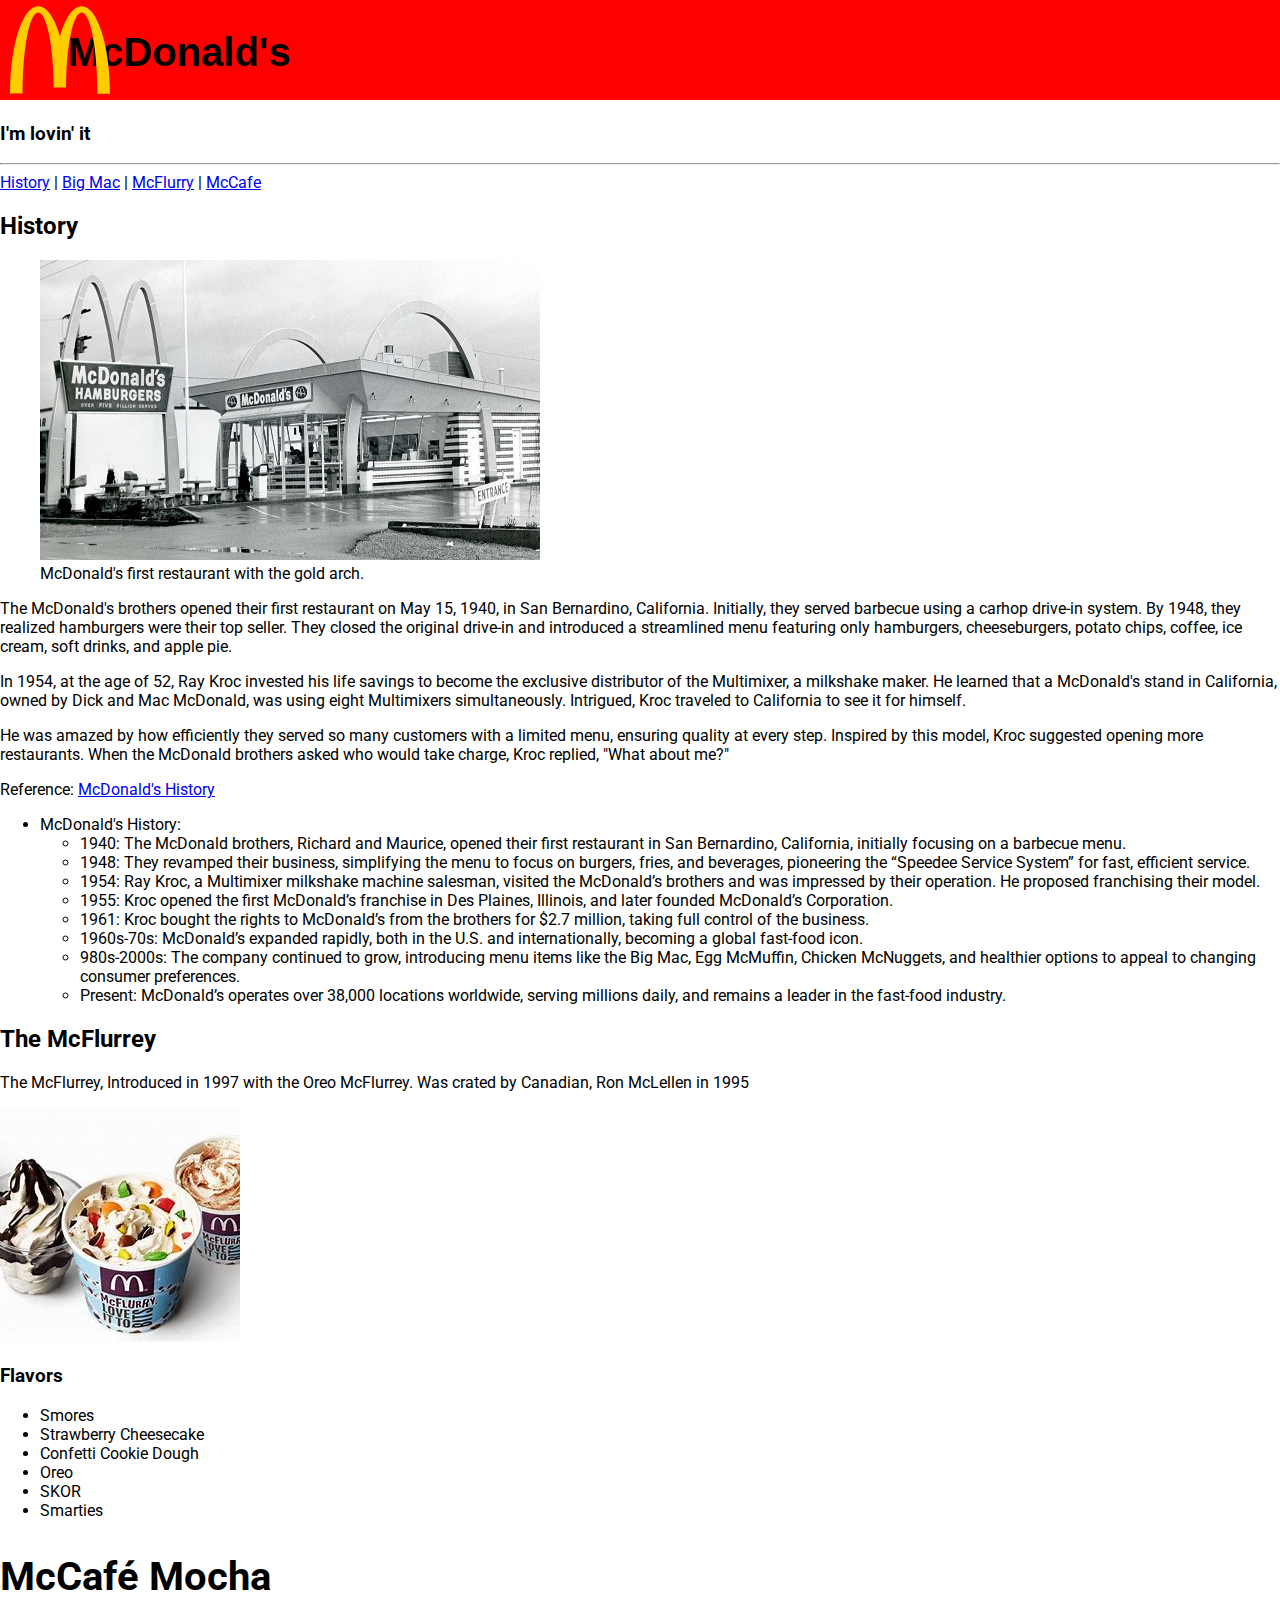
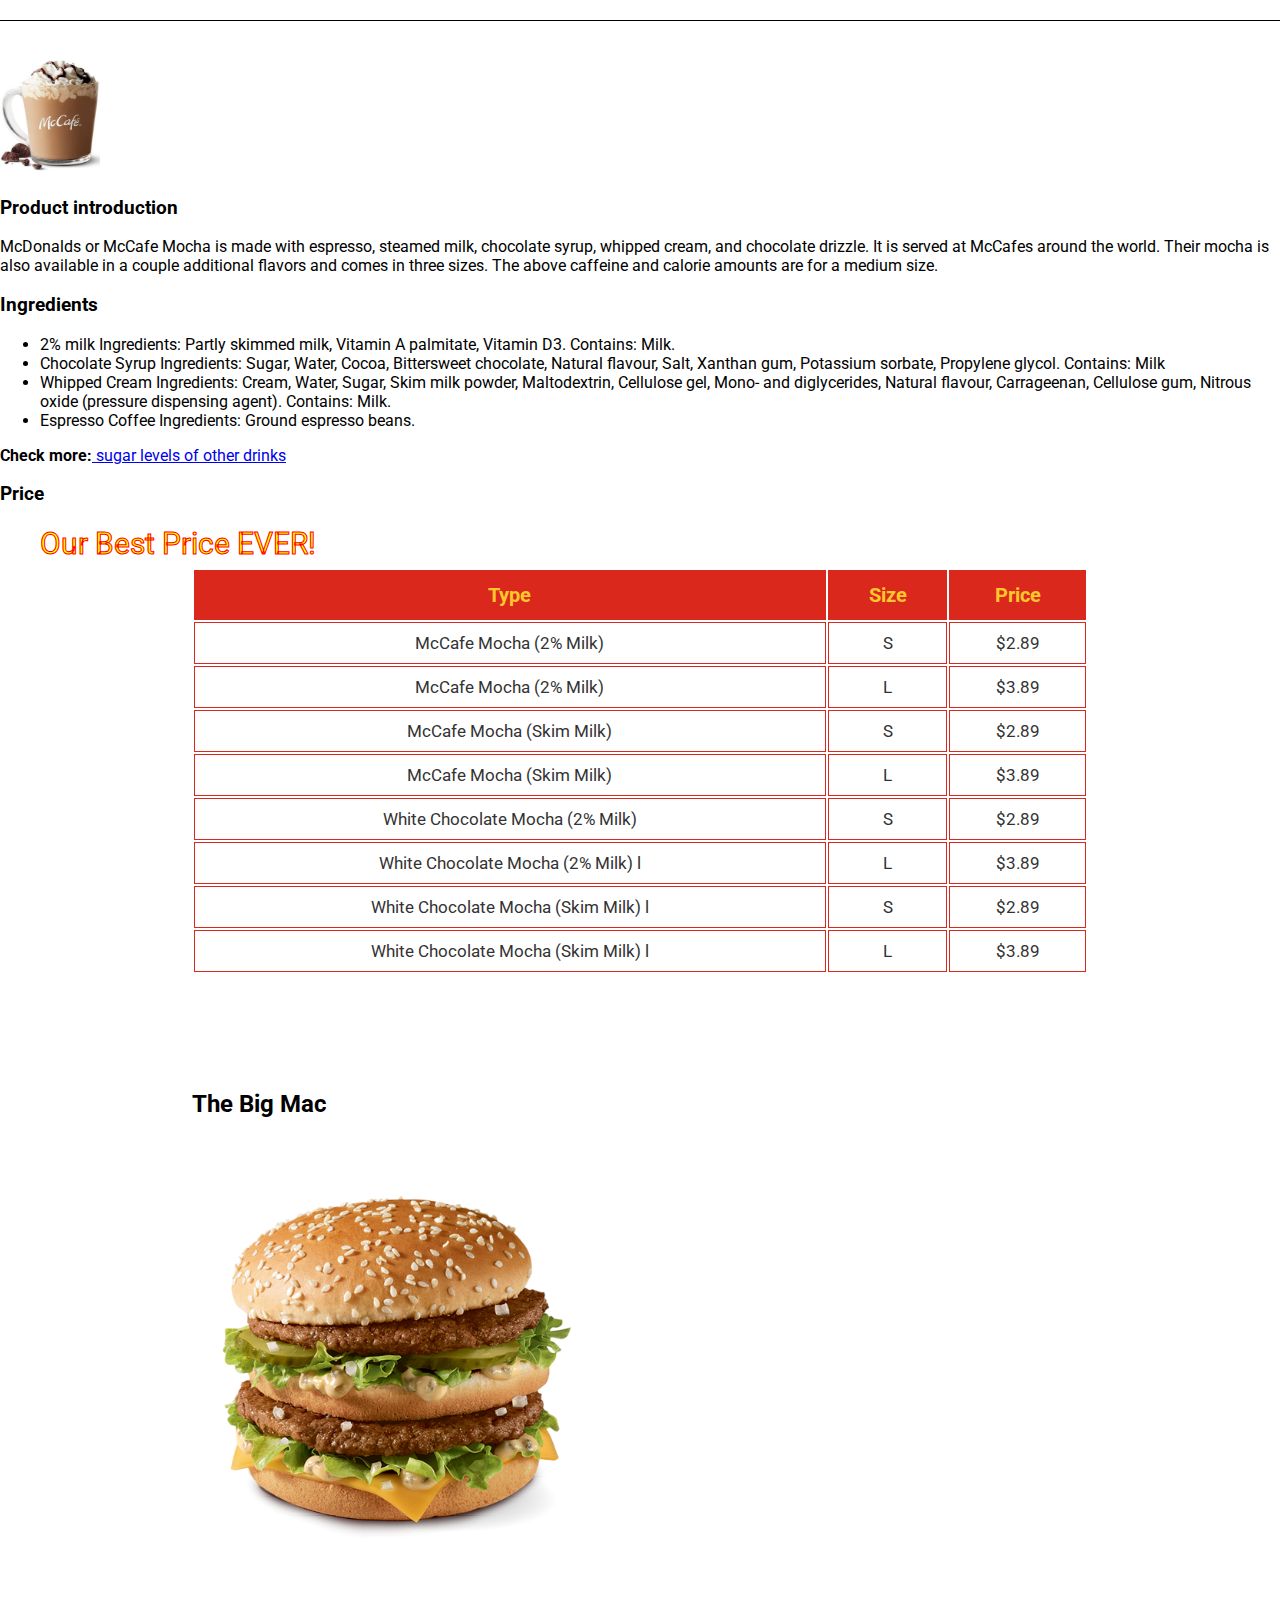
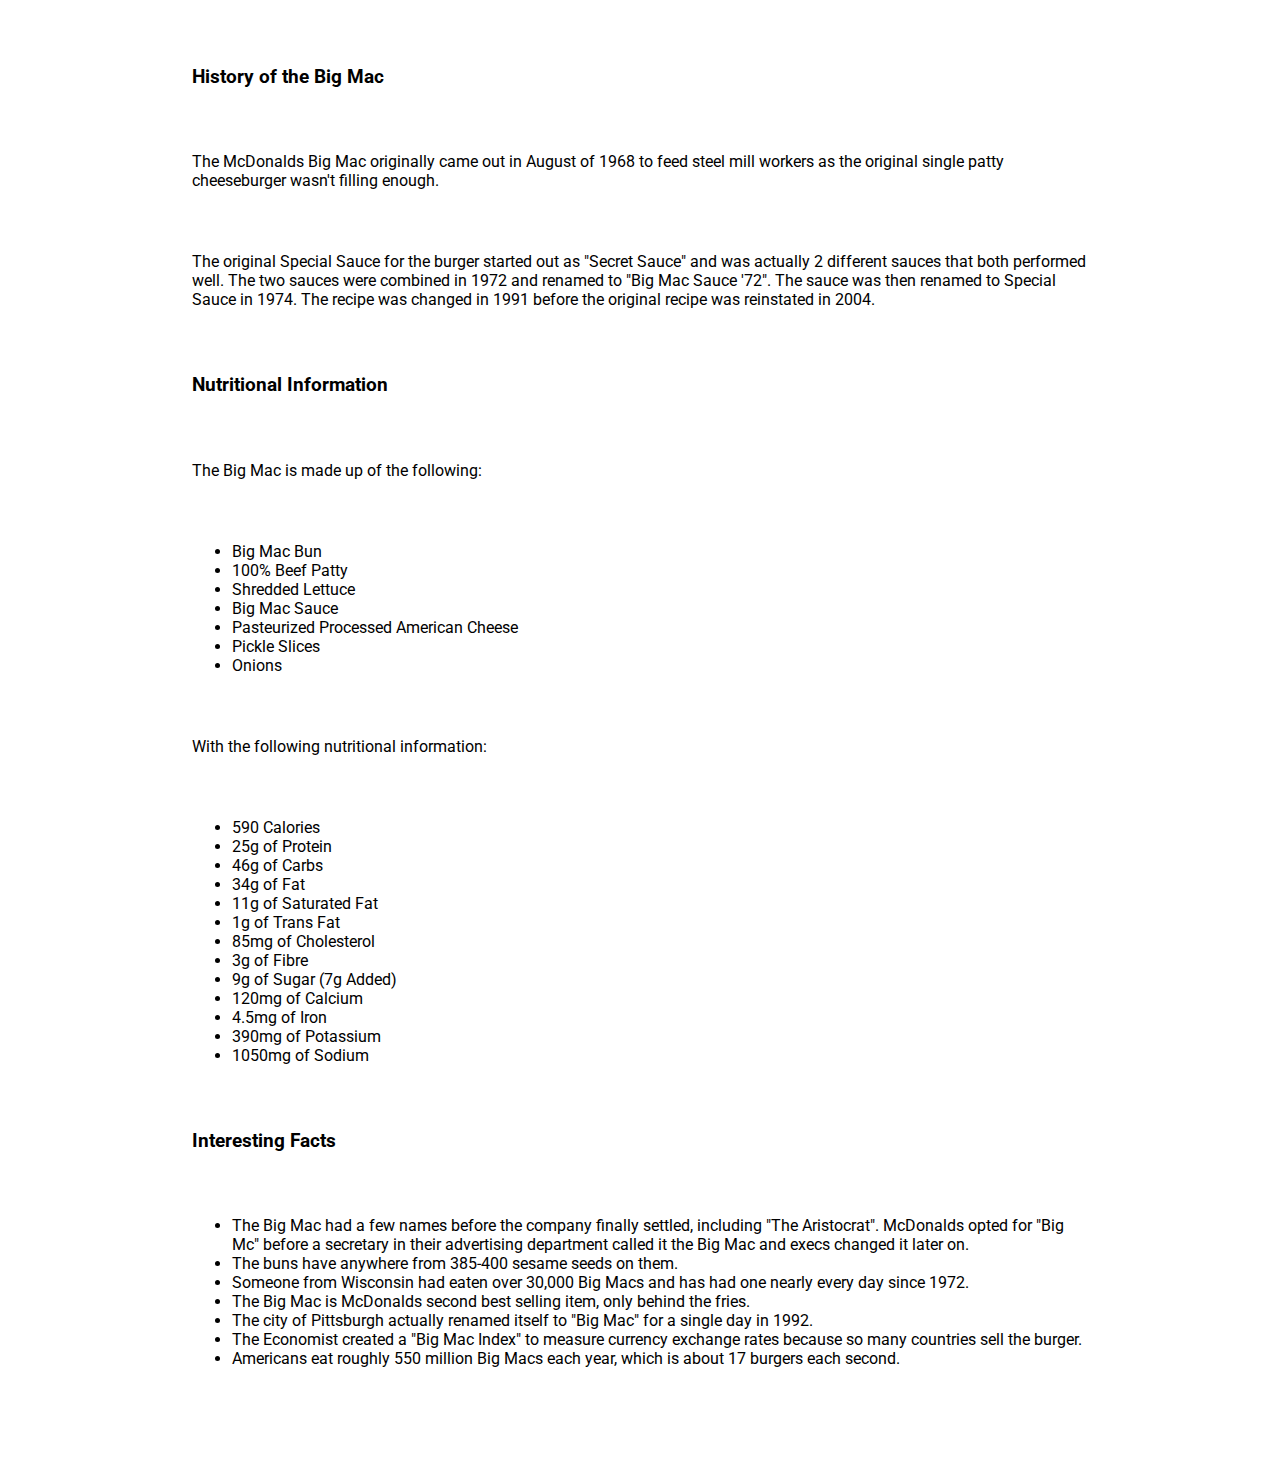
<file: index.html>
<!DOCTYPE html>

<html lang="en">
  
<head>
    <meta charset="UTF-8" />
    <meta name="viewport" content="width=device-width, initial-scale=1.0" />
    <title>Hackathon 1</title>
    <link rel="stylesheet" href="styles.css">
</head>
  

<body>
  <header>
    <svg width="100%" height="100">
        <rect width="100%" height="100" style="fill:red;" />
        <text x="14%" y="55%" dominant-baseline="middle" text-anchor="middle" fill="black" font-size="40" font-family="Arial" font-weight="bold">
          McDonald's
        </text>
        <image href="images/MCD.svg" x="10" y="-10" width="100" height="120" />
      </svg>
    <h3>I'm lovin' it</h3>
  </header>
 
 <hr>
  
 <nav>
    <a href="#History">History</a> |
    <a href="#BigMac">Big Mac</a> |
    <a href="#McFlurry">McFlurry</a> |
    <a href="#McCafe">McCafe</a> 
</nav>
  
<main>
  <section id="History">
        <h2>History</h2>
        <figure>
            <img src="images/Mcdo.jpg" width="500" height="300"
                 alt="McDonald's first arch restaurant">
            <figcaption>McDonald's first restaurant with the gold arch.</figcaption>
        </figure>
        <p>The McDonald's brothers opened their first restaurant on May 15, 1940, in San Bernardino, California. Initially, they served barbecue using a carhop drive-in system. By 1948, they realized hamburgers were their top seller. They closed the original drive-in and introduced a streamlined menu featuring only hamburgers, cheeseburgers, potato chips, coffee, ice cream, soft drinks, and apple pie.</p>
        <p>In 1954, at the age of 52, Ray Kroc invested his life savings to become the exclusive distributor of the Multimixer, a milkshake maker. He learned that a McDonald's stand in California, owned by Dick and Mac McDonald, was using eight Multimixers simultaneously. Intrigued, Kroc traveled to California to see it for himself.</p>
        <p>He was amazed by how efficiently they served so many customers with a limited menu, ensuring quality at every step. Inspired by this model, Kroc suggested opening more restaurants. When the McDonald brothers asked who would take charge, Kroc replied, "What about me?"</p>
        <p>Reference: <a href="https://www.mcdonalds.com/ca/en-ca/about-us/our-history.html">McDonald's History</a></p>

       <ul>
        <li>McDonald's History:
            <ul>
                <li>1940: The McDonald brothers, Richard and Maurice, opened their first restaurant in San Bernardino, California, initially focusing on a barbecue menu.</li>
                <li>1948: They revamped their business, simplifying the menu to focus on burgers, fries, and beverages, pioneering the “Speedee Service System” for fast, efficient service.</li>
                <li>1954: Ray Kroc, a Multimixer milkshake machine salesman, visited the McDonald’s brothers and was impressed by their operation. He proposed franchising their model.</li>
                <li>1955: Kroc opened the first McDonald’s franchise in Des Plaines, Illinois, and later founded McDonald’s Corporation.</li>
                <li>1961: Kroc bought the rights to McDonald’s from the brothers for $2.7 million, taking full control of the business.</li>
                <li>1960s-70s: McDonald’s expanded rapidly, both in the U.S. and internationally, becoming a global fast-food icon.</li>
                <li>980s-2000s: The company continued to grow, introducing menu items like the Big Mac, Egg McMuffin, Chicken McNuggets, and healthier options to appeal to changing consumer preferences.</li>
                <li>Present: McDonald’s operates over 38,000 locations worldwide, serving millions daily, and remains a leader in the fast-food industry.</li>
            </ul>
        </li>
       </ul>
  </section>
  
  <section id="McFlurry">
        <h2>The McFlurrey</h2>
        <p>
            The McFlurrey, Introduced in 1997 with the Oreo McFlurrey.
            Was crated by Canadian, Ron McLellen in 1995
        </p>
        <img
            src="Images/McFlurrey.jpg"
            alt="Picture of McFlurrey"
        >
        <h3>Flavors</h3>
        <ul>
            <li>Smores</li>
            <li>Strawberry Cheesecake</li>
            <li>Confetti Cookie Dough</li>
            <li>Oreo</li>
            <li>SKOR</li>
            <li>Smarties</li>
        </ul>
    </section>

    <section id="McCafe">
        <h2>McCafé Mocha</h2>
        <img src="images/mocha.jpg" alt="picture of McCafé Mocha" width="100" height="120">
                <h3>Product introduction</h3>
                    <p>
                        McDonalds or McCafe Mocha is made with espresso, steamed milk, chocolate syrup, whipped cream, and chocolate drizzle. 
                        It is served at McCafes around the world. Their mocha is also available in a couple additional flavors and comes 
                        in three sizes. The above caffeine and calorie amounts are for a medium size.
                    </p>
                    
                <h3>Ingredients</h3>
                    <ul>
                        <li>2% milk
                            Ingredients: Partly skimmed milk, Vitamin A palmitate, Vitamin D3.                                
                            Contains: Milk.</li> 
                        <li>Chocolate Syrup
                            Ingredients: Sugar, Water, Cocoa, Bittersweet chocolate, Natural flavour, Salt, Xanthan gum, Potassium sorbate, Propylene glycol.                               
                            Contains: Milk </li>
                        <li>Whipped Cream
                            Ingredients: Cream, Water, Sugar, Skim milk powder, Maltodextrin, Cellulose gel, Mono- and diglycerides, Natural flavour, Carrageenan, Cellulose gum, Nitrous oxide (pressure dispensing agent).                               
                            Contains: Milk.</li>
                        <li>Espresso Coffee
                            Ingredients: Ground espresso beans. </li>
                    </ul>
                    <strong>Check more:</strong><a href="https://www.caffeineinformer.com/sugar-in-drinks" aria-label="sugar levels of other drinks"
                    target="_blank" rel="noreferrer"> sugar levels of other drinks</a>   

                <h3>Price</h3>

                    <svg height="40" width="400" xmlns="http://www.w3.org/2000/svg" aria-label="Price image" role = "img">
                        <text x="40" y="30" fill="yellow" stroke="red" font-size="30">Our Best Price EVER!</text></svg>
                        
                    <table>
                        <thead>
                            <tr>
                                <th>Type</th>
                                <th>Size</th>
                                <th>Price</th> 
                            </tr>                           
                        </thead>

                        <tbody>
                            <tr>
                                <td>McCafe Mocha (2% Milk) </td>
                                <td>S</td>
                                <td>$2.89</td>
                            </tr>
                            <tr>
                                <td>McCafe Mocha (2% Milk) </td>
                                <td>L</td>
                                <td>$3.89</td>
                            </tr>
                            <tr>
                                <td>McCafe Mocha (Skim Milk)</td>
                                <td>S</td>
                                <td>$2.89</td>
                            </tr>
                            <tr>
                                <td>McCafe Mocha (Skim Milk)</td>
                                <td>L</td>
                                <td>$3.89</td>
                            </tr>
                            <tr>
                                <td>White Chocolate Mocha (2% Milk) </td>
                                <td>S</td>
                                <td>$2.89</td>
                            </tr>
                            <tr>
                                <td>White Chocolate Mocha (2% Milk) l</td>
                                <td>L</td>
                                <td>$3.89</td>
                            </tr>
                            <tr>
                                <td>White Chocolate Mocha (Skim Milk) l</td>
                                <td>S</td>
                                <td>$2.89</td>
                            </tr>
                            <tr>
                                <td>White Chocolate Mocha (Skim Milk) l</td>
                                <td>L</td>
                                <td>$3.89</td>
                            </tr>
                        </tbody>
                    </table>
                   

    </section>

    <section id="BigMac">
        <h2>The Big Mac</h2>
        <img src="images/big_mac.png" alt="A picture of a Big Mac burger" width="400"/>
        <br>
        <h3>History of the Big Mac</h3>
        <p>The McDonalds Big Mac originally came out in August of 1968 to feed steel mill workers as the original single patty cheeseburger wasn't filling enough.</p>
        <p>The original Special Sauce for the burger started out as "Secret Sauce" and was actually 2 different sauces that both performed well. 
            The two sauces were combined in 1972 and renamed to "Big Mac Sauce '72". The sauce was then renamed to Special Sauce in 1974. The recipe was changed in 1991 before the original recipe was reinstated in 2004.</p>
        <h3>Nutritional Information</h3>
        <p>The Big Mac is made up of the following:</p>
        <ul>
            <li>Big Mac Bun</li>
            <li>100% Beef Patty</li>
            <li>Shredded Lettuce</li>
            <li>Big Mac Sauce</li>
            <li>Pasteurized Processed American Cheese</li>
            <li>Pickle Slices</li>
            <li>Onions</li>
        </ul>
        <p>With the following nutritional information:</p>
        <ul>
            <li>590 Calories</li>
            <li>25g of Protein</li>
            <li>46g of Carbs</li>
            <li>34g of Fat</li>
            <li>11g of Saturated Fat</li>
            <li>1g of Trans Fat</li>
            <li>85mg of Cholesterol</li>
            <li>3g of Fibre</li>
            <li>9g of Sugar (7g Added)</li>
            <li>120mg of Calcium</li>
            <li>4.5mg of Iron</li>
            <li>390mg of Potassium</li>
            <li>1050mg of Sodium</li>
        </ul>

        <h3>Interesting Facts</h3>
        <ul>
            <li>The Big Mac had a few names before the company finally settled, including "The Aristocrat". McDonalds opted for "Big Mc" before a secretary in their advertising department called it the Big Mac and execs changed it later on.</li>
            <li>The buns have anywhere from 385-400 sesame seeds on them.</li>
            <li>Someone from Wisconsin had eaten over 30,000 Big Macs and has had one nearly every day since 1972.</li>
            <li>The Big Mac is McDonalds second best selling item, only behind the fries.</li>
            <li>The city of Pittsburgh actually renamed itself to "Big Mac" for a single day in 1992.</li>
            <li>The Economist created a "Big Mac Index" to measure currency exchange rates because so many countries sell the burger.</li>
            <li>Americans eat roughly 550 million Big Macs each year, which is about 17 burgers each second.</li>
        </ul>

    </section>

  </main>
</body>
</html>
</file>
<file: styles.css>
@import url('https://fonts.googleapis.com/css2?family=Roboto:ital,wght@0,100;0,300;0,400;0,500;0,700;0,900;1,100;1,300;1,400;1,500;1,700;1,900&display=swap');

body {
    font-family: 'Roboto', sans-serif, 'Arial', sans-serif;
    margin: 0px;
}


/*McCafe*/
.mocha {
    display: flex;  
    margin-left: 10em;
    margin-right: 5em;
    margin-bottom: 5em;
    line-height: 3em;
}


.mocha img {
    display: block;
    margin: auto;
}

.mochatext {
    display: flex;
    flex-wrap:wrap;
    flex-direction: column;
    margin-left: 15em;
    width: 100%;
}

.mochatext h3{
    font-size: 60px;
    text-align:left;
    font-weight:900;
    margin-top: auto;
    margin-bottom: auto;
}

.mochatext p{
    font-size: 20px;
    margin-top: 10px;  
    text-align:left;

}

.ingredients, .mochaprice{
    background-color: #F9F9F9;
    width: 100%;
    font-size: 20px;
}

.ingredients h3, .mochaprice h3 {
    text-align: center;
    font-size: 40px;
    font-weight:900;
    padding-top: 20px; 
}

.ingredients h3::after{
    content: '';
    display: block;
    background-color: black;
    height: 1px;
    width: 70%;
    margin: auto;
    margin-top: 20px;
}

.ingredients ul{
    list-style-type: none;
    font-size: 1em;
    padding: 0 8em;
    line-height: 2em;
}

.milk, .chocolate, .cream, .coffe {
    margin-top: 1em;
}

.mochacheckmore {
    font-size: 1em;
    text-align: center;
    padding:20px
}

.mochacheckmore a{
    text-decoration: none;
    color:#DA291C;
}

.mochacheckmore a:hover{
    color: #FFC72C;
    background-color: #DA291C;
}

.check {
    font-size: 20px;
}

.mochaprice h3::after {
    content: '';
    display: block;
    background-color: black;
    height: 1px;
    width: 70%;
    margin: auto;
    margin-top: 20px;
}

table {
    width: 70%;
    margin: auto;  
}

thead th {
    background-color: #DA291C;
    color: #FFC72C; 
    text-align: center;
    padding: 12px 8px; 
    font-size: 20px;
    font-weight: bold;
}

td {
    padding: 10px 8px; 
    text-align: center; 
    font-size: 17px;
    color: #333; 
}

tbody tr:hover {
    background-color: #FFC72C; 
}

td, th {
    border: 1px solid #DA291C; 
}

#McCafe h2  {
    font-size: 40px;  
}
#McCafe h2::after{
    content: '';
    display: block;
    background-color: black;
    height: 1px;
    margin-top: 20px;
}


@media (max-width: 768px) {
    .mocha {
        display: flex;
        flex-wrap: wrap;
        justify-content: center; 
        margin-left: 1em;
        margin-right: 1em;
        margin-bottom: 3em;
    }

    .mocha img {
        width: 100%; 
        max-width: 300px;
        margin: 0 auto; 
    }

    .mochatext {
        margin-left: 0; 
        width: 100%;
    }

    .mochatext h3 {
        font-size: 30px; 
        text-align: center;
        margin-top: 0.5em;
    }

    .mochatext p {
        font-size: 16px;
        margin-top: 1em;
        text-align: center;
    }

    .ingredients, .mochaprice {
        width: 100%;
        margin: 0 auto;
    }

    table {
        width: 100%; 
    }


    .ingredients ul {
        padding: 0 2em; 
    }

    .ingredients h3, .mochaprice h3 {
        font-size: 32px;
    }
}

/*BigMac*/
#BigMac {
    display: grid;
    /* grid-template-areas: 
    'BigMacTitle BigMacTitle'
    'BigMacHistory BigMacNutrition'
    'BigMacFacts BigMacNutrition'; */
    gap: 30px;
    /* margin-right: 4em;
    margin-left: 4em; */
    margin-left: auto;
    margin-right: auto;
    margin-top: 6em;
    margin-bottom: 6em;
    width: 70%;
}

#BigMac #BigMacTitle {
    display: flex;
    /* grid-area: BigMacTitle; */
    justify-content: center;
    align-items: center;
    font-size: 60px;
}

#BigMac #BigMacHistory {
    /* grid-area: BigMacHistory; */
    display: grid;
}

#BigMac #BigMacNutrition h3 {
    grid-area: BigMacNutritionHeader;
}

#BigMacIngredientsSpan {
    grid-area: BigMacIngredients;
}

#BigMacNutritionSpan {
    grid-area: BigMacNutrition;
}

#BigMac #BigMacNutrition {
    /* grid-area: BigMacNutrition; */
    /* width: 35em; */
    display: none;
    grid-template-areas:
        'BigMacNutritionHeader BigMacNutritionHeader'
        'BigMacIngredients BigMacNutrition';
}

#BigMac #BigMacFacts {
    /* grid-area: BigMacFacts; */
    display: none;
}

@media(max-width:1150px) {
    #BigMac {
        /* grid-template-areas: 
        'BigMacTitle'
        'BigMacHistory'
        'BigMacNutrition'
        'BigMacFacts'; */
        margin-right: 6em;
        margin-left: 6em;
    }

    #BigMac #BigMacNutrition {
        width: auto;
    }
}

#BigMac div {
    border: black 2px solid;
    border-radius: 15px;
    padding: 30px;
    background-color: #c0c0c0;
    transition: box-shadow 150ms;
}

#BigMac div:hover {
    box-shadow: 0 4px 8px 0 #bf0c0c, 0 6px 20px 0 #ffc600;
}

#BigMacButtonWrapper {
    display: flex;
    justify-content: center;
}

#oldSlideButton {
    width: 50%;
    height: 40px;
    margin-right: 20px;
}

#newSlideButton {
    width: 50%;
    height: 40px;
    margin-left: 20px;
}

#BigMacNutrition span {
    width: 50%;

}
</file>
